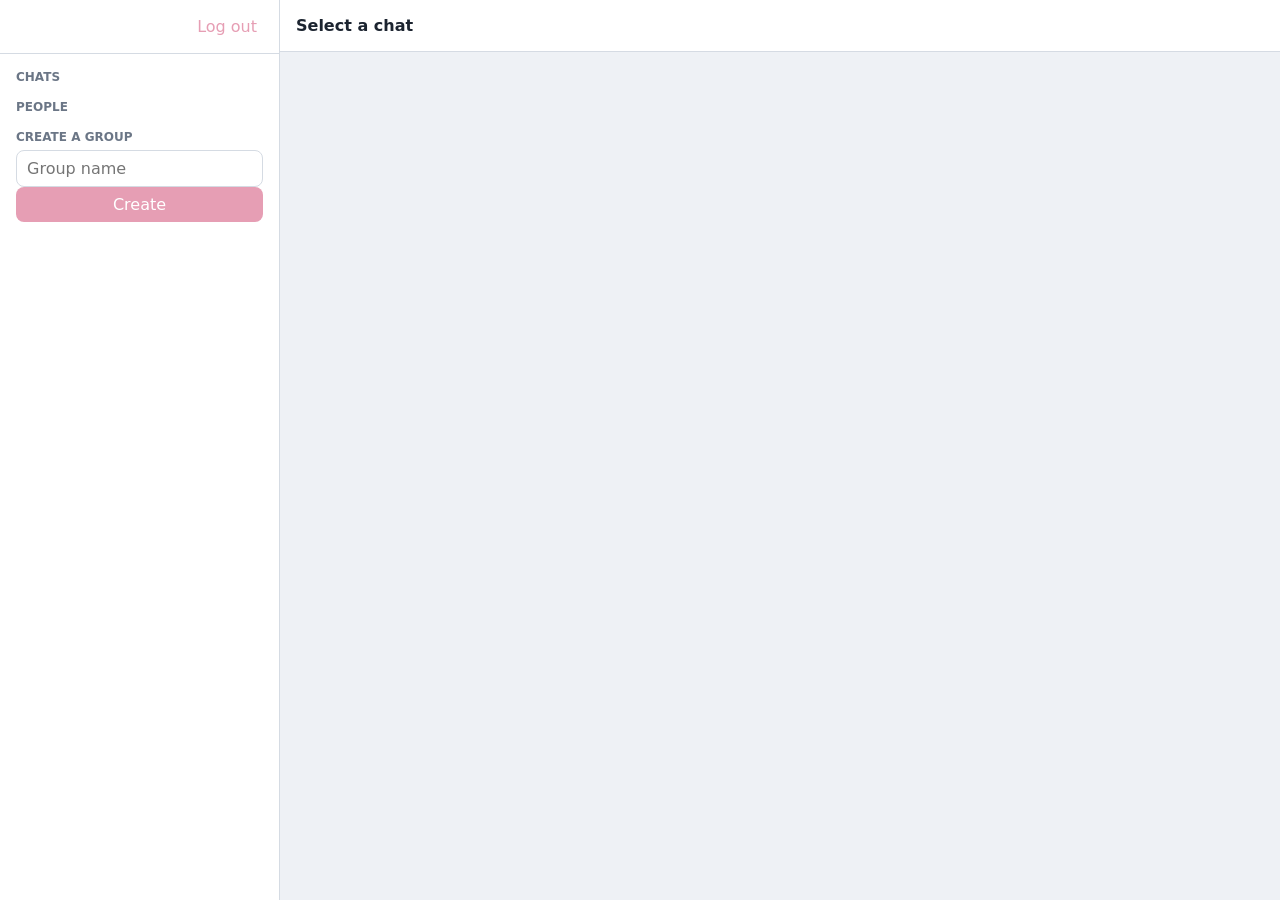
<file: chat.html>
<!DOCTYPE html>
<html lang="en">
<head>
  <meta charset="utf-8">
  <meta name="viewport" content="width=device-width, initial-scale=1">
  <title>Chat</title>
  <link rel="stylesheet" href="css/style.css">
</head>
<body>
  <div class="app">

    <aside class="sidebar">
      <div class="sidebar-header">
        <strong id="me-name"></strong>
        <button type="button" id="logout">Log out</button>
      </div>

      <h2>Chats</h2>
      <ul id="conversation-list"></ul>
      

      <h2>People</h2>
      <ul id="user-list"></ul>

      <h2>Create a group</h2>
      <form id="group-form">
          <input type="text" id="group-name" placeholder="Group name">
          <div id="group-members"></div>
          <button type="submit">Create</button>
      </form>
    </aside>

    <section class="chat">
      <div class="chat-header" id="chat-title">Select a chat</div>
      <div class="messages" id="messages"></div>
      <form id="send-form" hidden>
        <input type="text" id="message-input" placeholder="Type a message" autocomplete="off">
        <button type="submit">Send</button>
      </form>
    </section>

  </div>

  <script src="https://code.jquery.com/jquery-3.7.1.min.js"></script>
  <script src="js/chat.js"></script>
</body>
</html>
</file>
<file: css/style.css>
* { box-sizing: border-box; }

:root {
  --bg: #eef1f5;
  --card: #ffffff;
  --text: #1c2430;
  --muted: #6b7686;
  --border: #d5dbe3;
  --accent: #e69eb4;
  --accent-dark: #bc627e;
  --danger: #ab4463;
}

body {
  margin: 0;
  font-family: system-ui, -apple-system, "Segoe UI", Roboto, sans-serif;
  color: var(--text);
  background: var(--bg);
}

[hidden] { display: none !important; }

/* ---------- login / register page ---------- */
.auth-page {
  min-height: 100vh;
  display: flex;
  align-items: center;
  justify-content: center;
  padding: 16px;
}

.auth-card {
  width: 100%;
  max-width: 380px;
  background: var(--card);
  border-radius: 12px;
  padding: 28px;
  box-shadow: 0 6px 24px rgba(235, 178, 187, 0.08);
}

.auth-card h1 {
  margin: 0 0 20px;
  font-size: 26px;
  text-align: center;
}

.tabs {
  display: flex;
  border-bottom: 1px solid var(--border);
  margin-bottom: 18px;
}

.tab {
  flex: 1;
  padding: 10px;
  border: none;
  background: none;
  font: inherit;
  color: var(--muted);
  cursor: pointer;
  border-bottom: 2px solid transparent;
}

.tab.active {
  color: var(--accent);
  border-bottom-color: var(--accent);
  font-weight: 600;
}

.auth-card label {
  display: block;
  margin-bottom: 14px;
  font-size: 14px;
  color: var(--muted);
}

.auth-card input {
  display: block;
  width: 100%;
  margin-top: 5px;
  padding: 10px 12px;
  font: inherit;
  color: var(--text);
  border: 1px solid var(--border);
  border-radius: 8px;
}

.auth-card input:focus {
  outline: 2px solid var(--accent);
  outline-offset: -1px;
}

.auth-card button[type=submit] {
  width: 100%;
  padding: 11px;
  border: none;
  border-radius: 8px;
  background: var(--accent);
  color: #fff;
  font: inherit;
  font-weight: 600;
  cursor: pointer;
}

.auth-card button[type=submit]:hover { background: var(--accent-dark); }

.error {
  margin: 0 0 14px;
  padding: 10px 12px;
  border-radius: 8px;
  background: #fdecea;
  color: var(--danger);
  font-size: 14px;
}
.weak {
  background-color: #fff3cd !important;
  border-color: #ffc107 !important;
}
.strong {
  background-color: #d4edda !important;
  border-color: #28a745 !important;
}
.mismatch {
  border: 2px solid #dc3545 !important;
}
.match {
  border: 2px solid #28a745 !important;
}

#pwd-rules {
    margin: -8px 0 14px;
    padding: 0;
    list-style: none;
    font-size: 13px;
    color: var(--muted);
}

#pwd-rules li::before {
    content: "✗ ";
    color: var(--danger);
}

#pwd-rules li.ok {
    color: #28a745;
}

#pwd-rules li.ok::before {
    content: "✓ ";
    color: #28a745;
}

#pwd-match {
    margin: -8px 0 14px;
    font-size: 13px;
    color: var(--danger);
}

#pwd-match.ok {
    color: #28a745;
}

#pwd-match:empty {
    display: none;
}
/* ---------- chat page ---------- */
.app {
  display: flex;
  height: 100vh;
}

/* sidebar */
.sidebar {
  width: 280px;
  background: var(--card);
  border-right: 1px solid var(--border);
  overflow-y: auto;
}

.sidebar-header {
  display: flex;
  justify-content: space-between;
  align-items: center;
  padding: 16px;
  border-bottom: 1px solid var(--border);
}

#logout {
  border: none;
  background: none;
  color: var(--accent);
  font: inherit;
  cursor: pointer;
}

.sidebar h2 {
  margin: 16px 16px 6px;
  font-size: 12px;
  text-transform: uppercase;
  color: var(--muted);
}

.sidebar ul {
  list-style: none;
  margin: 0;
  padding: 0;
}

.sidebar li {
  padding: 10px 16px;
  cursor: pointer;
}

.sidebar li:hover { background: var(--bg); }

.sidebar li.active {
  background: var(--accent);
  color: #fff;
}

/* chat area */
.chat {
  flex: 1;
  display: flex;
  flex-direction: column;
}

.chat-header {
  padding: 16px;
  background: var(--card);
  border-bottom: 1px solid var(--border);
  font-weight: 600;
}

.messages {
  flex: 1;
  overflow-y: auto;
  padding: 16px;
  display: flex;
  flex-direction: column;
  gap: 8px;
}

.message {
  max-width: 60%;
  padding: 8px 12px;
  border-radius: 14px;
  background: var(--card);
  align-self: flex-start;
}

.message.mine {
  align-self: flex-end;
  background: var(--accent);
  color: #fff;
}

#send-form {
  display: flex;
  gap: 8px;
  padding: 12px;
  background: var(--card);
  border-top: 1px solid var(--border);
}

#send-form input {
  flex: 1;
  padding: 10px 14px;
  border: 1px solid var(--border);
  border-radius: 20px;
  font: inherit;
}

#send-form button {
  padding: 10px 18px;
  border: none;
  border-radius: 20px;
  background: var(--accent);
  color: #fff;
  font: inherit;
  cursor: pointer;
}

#group-form {
  padding: 0 16px 16px;
}

#group-form input[type=text] {
  width: 100%;
  padding: 8px 10px;
  border: 1px solid var(--border);
  border-radius: 8px;
  font: inherit;
}

#group-members label {
  display: block;
  padding: 6px 0;
  cursor: pointer;
}

#group-form button {
  width: 100%;
  padding: 8px;
  border: none;
  border-radius: 8px;
  background: var(--accent);
  color: #fff;
  font: inherit;
  cursor: pointer;
}

.sender {
  font-size: 12px;
  color: var(--muted);
  margin-bottom: -4px;
}

.info {
  margin: 0 0 14px;
  padding: 10px 12px;
  border-radius: 8px;
  background: #e8f0fe;
  color: var(--accent-dark);
  font-size: 14px;
}

#resend {
  width: 100%;
  margin-top: 10px;
  padding: 8px;
  border: none;
  background: none;
  color: var(--accent);
  font: inherit;
  cursor: pointer;
}

.hint {
  margin: 0 0 14px;
  font-size: 14px;
  color: var(--muted);
}

#totp-qr {
  display: flex;
  justify-content: center;
  margin-bottom: 14px;
}

#totp-secret {
  margin: 0 0 14px;
  padding: 8px;
  border-radius: 8px;
  background: var(--bg);
  font-family: monospace;
  font-size: 13px;
  text-align: center;
  word-break: break-all;
}
</file>
